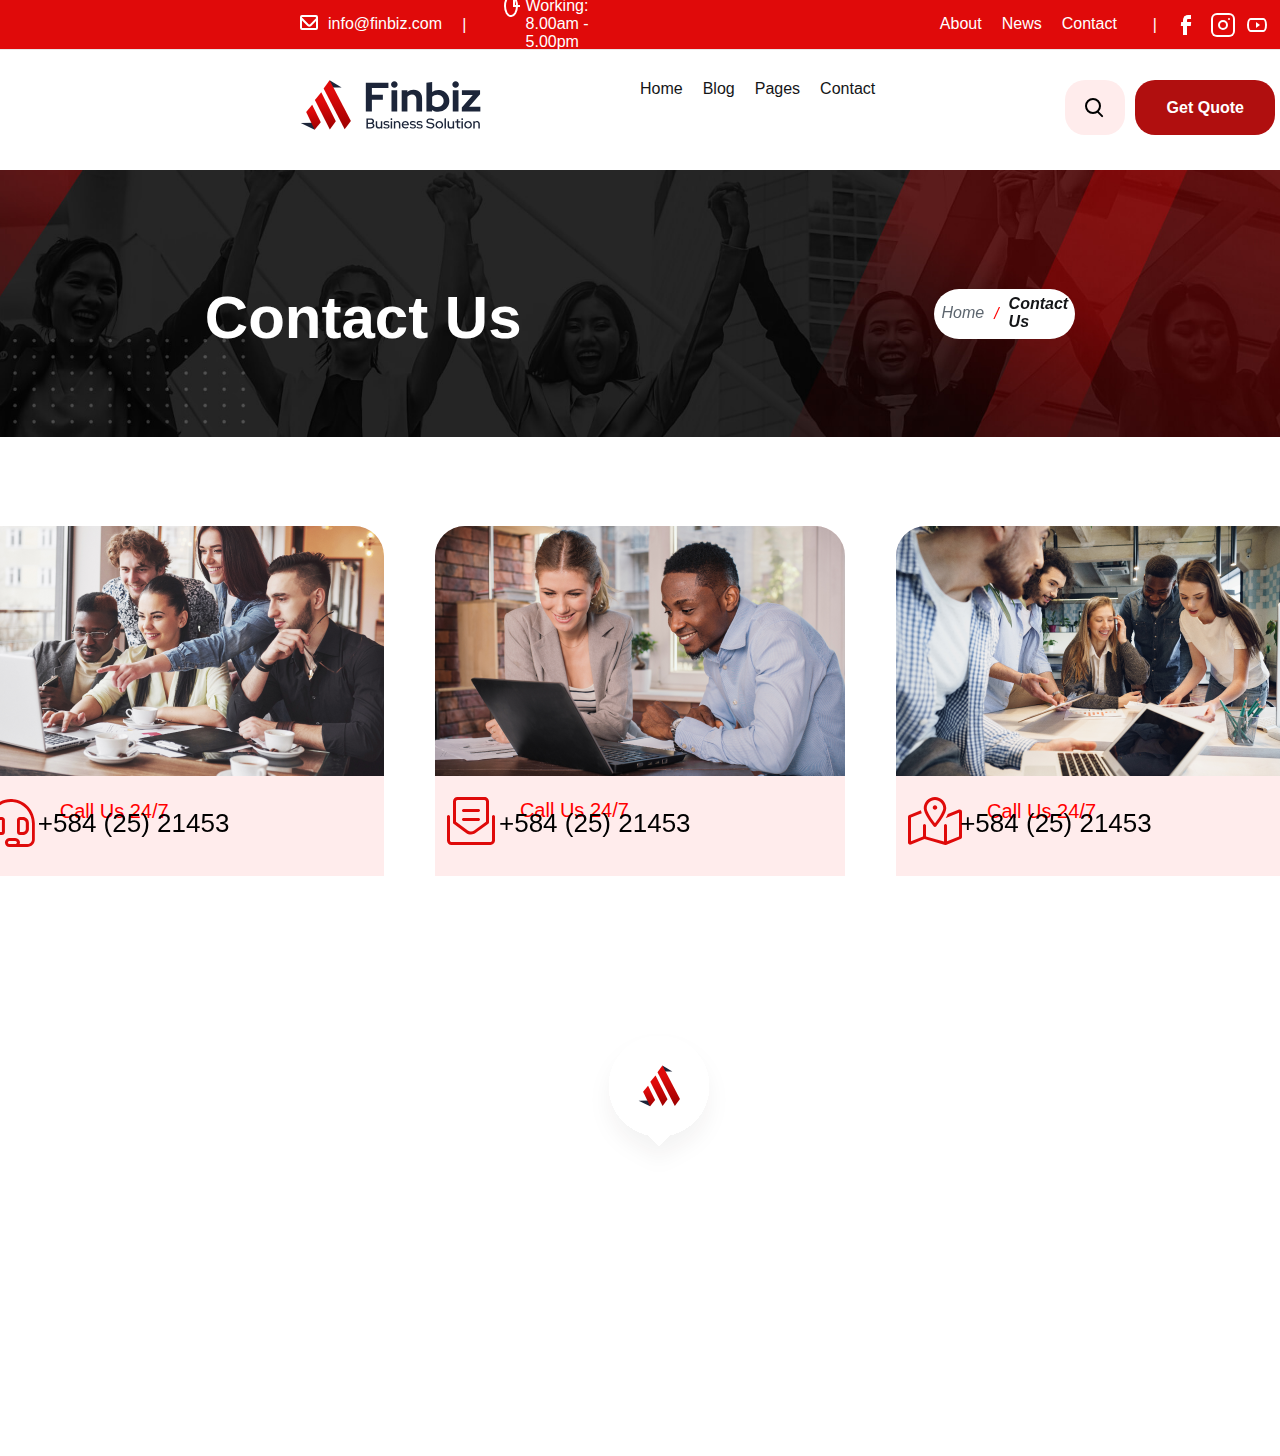
<file: Final Project/Contact.html>
<!DOCTYPE html>
<html lang="en">
  <head>
    <meta charset="UTF-8" />
    <meta name="viewport" content="width=device-width, initial-scale=1.0" />
    <title>Document</title>
    <link rel="stylesheet" href="./Assets/css/Contact.css" />
  </head>
  <body>
    <section class="sec">
      <div class="header1">
        <span class="Hsp"
          ><a href="#" class="gg-mail"></a
          ><a href="#" class="hspa">info@finbiz.com</a></span
        >
        <i class="i1">|</i>
        <span class="Hsp1">
          <a href="#" class="gg-time"></a>
          <a href="#" class="hsp1a">Working: 8.00am - 5.00pm</a>
        </span>
        <span class="Hsp2">
          <a href="#" class="hsp2a">About</a>
          <a href="#" class="hsp2a">News</a>
          <a href="#" class="hsp2a">Contact</a>
        </span>
        <i class="i2">|</i>
        <span class="Hsp3">
          <a href="#" class="gg-facebook"></a>
          <a href="#" class="gg-instagram"></a>
          <a href="#" class="gg-youtube"></a>
        </span>
      </div>
      <div class="header2">
        <header>
          <div class="header3">
            <div class="logo"><img src="./Assets/img/logo-1.svg" alt="" /></div>
            <div class="hnav">
              <ul>
                <li>
                  <span class="Sp1"
                    ><a class="sp1a" href="./Index.html">Home</a></span
                  >
                </li>
                <li>
                  <span class="Sp1"><a class="sp1a" href="">Blog</a></span>
                </li>
                <li>
                  <span class="Sp1"><a class="sp1a" href="">Pages</a></span>
                </li>
                <li>
                  <span class="Sp1"><a class="sp1a" href="">Contact</a></span>
                </li>
              </ul>
            </div>
            <div class="hc">
              <button><i class="gg-search"></i></button>
              <a class="a1" href="#"><p>Get Quote</p></a>
              <button><i class="gg-menu-left"></i></button>
            </div>
          </div>
        </header>
      </div>
      <div class="UndHead">
        <a href="" class="a11">Contact Us</a>
        <img class="im11" src="./Assets/img/01.jpg" alt="" />
        <i
          ><a class="a1" href="">Home</a><span>/</span
          ><a class="a2" href="">Contact Us</a></i
        >
      </div>
    </section>
    <section class="sec2">
      <div class="FP">
        <div class="P1">
          <div class="cont">
            <img class="im1" src="./Assets/img/01.png" alt="" />
          </div>
          <span>
            <img class="im2" src="./Assets/img/01.svg" alt="" />
            <p>Call Us 24/7</p>
            <a href="Tel">+584 (25) 21453</a>
          </span>
        </div>
        <div class="P1">
          <div class="cont">
            <img class="im1" src="./Assets/img/02.png" alt="" />
          </div>
          <span>
            <img class="im2" src="./Assets/img/02.svg" alt="" />
            <p>Call Us 24/7</p>
            <a href="Tel">+584 (25) 21453</a>
          </span>
        </div>
        <div class="P1">
          <div class="cont">
            <img class="im1" src="./Assets/img/03.png" alt="" />
          </div>
          <span>
            <img class="im2" src="./Assets/img/03.svg" alt="" />
            <p>Call Us 24/7</p>
            <a href="Tel">+584 (25) 21453</a>
          </span>
        </div>
      </div>
      <div class="sec1.2">
        <div class="map">
          <img src="./Assets/img/location.svg" alt="">
          <iframe
            src="https://www.google.com/maps/embed?pb=!1m14!1m12!1m3!1d24313.215380891517!2d49.86191205!3d40.3833254!2m3!1f0!2f0!3f0!3m2!1i1024!2i768!4f13.1!5e0!3m2!1sen!2saz!4v1689415106495!5m2!1sen!2saz"
            width="100%"
            height="550"
            style="border: 0"
            allowfullscreen=""
            loading="lazy"
            referrerpolicy="no-referrer-when-downgrade"
          ></iframe>
        </div>
      </div>
    </section>
    
  </body>
</html>
</file>
<file: Final Project/Assets/css/Contact.css>
* {
  margin: 0;
  padding: 0;
  box-sizing: border-box;
}

body {
  font-family: "DM Sans", sans-serif;
}

.header1 {
  background-color: #e00a0a;
  display: flex;
  justify-items: center;
  align-items: center;
  height: 50px;
  width: 100%;
  border-bottom: 1px solid #e8e8e8;
}
.header1 .Hsp {
  display: flex;
  font-weight: 500;
  margin-left: 300px;
  color: white;
}
.header1 .Hsp .hspa {
  text-decoration: none;
  color: white;
}
.header1 .Hsp .hspa::after {
  content: "";
  width: 0px;
  height: 2px;
  display: block;
  background: white;
  transition: 300ms;
}

.Hsp1 {
  display: flex;
  text-decoration: none;
  margin-left: 40px;
}
.Hsp1 a {
  text-decoration: none;
  color: white;
}
.Hsp1 .hsp1a {
  margin-left: 10px;
}
.Hsp1 .hsp1a::after {
  content: "";
  width: 0px;
  height: 2px;
  display: block;
  background: white;
  transition: 300ms;
}

.Hsp1:hover .hsp1a::after {
  width: 100%;
}

.i1 {
  margin-left: 20px;
  color: white;
}

.Hsp:hover .hspa::after {
  width: 100%;
}

.Hsp2 {
  display: flex;
  margin-left: 26%;
}
.Hsp2 a {
  margin: 10px;
  text-decoration: none;
  color: white;
}

.i2 {
  margin-left: 2%;
  color: white;
}

.hsp2a::after {
  content: "";
  width: 0px;
  height: 2px;
  display: block;
  background: white;
  transition: 300ms;
}

.hsp2a:hover:after {
  width: 100%;
}

.gg-time {
  box-sizing: border-box;
  position: relative;
  display: block;
  transform: scale(var(--ggs, 1));
  width: 18px;
  height: 18px;
  border-radius: 100%;
  border: 2px solid transparent;
  box-shadow: 0 0 0 2px currentColor;
}

.gg-time::after {
  content: "";
  display: block;
  box-sizing: border-box;
  position: absolute;
  width: 7px;
  height: 7px;
  border-left: 2px solid;
  border-bottom: 2px solid;
  top: 1px;
  left: 5px;
}

.gg-menu-left {
  transform: scale(var(--ggs, 1));
  margin-right: 10px;
}

.gg-menu-left,
.gg-menu-left::after,
.gg-menu-left::before {
  box-sizing: border-box;
  position: relative;
  display: block;
  width: 20px;
  height: 2px;
  border-radius: 3px;
  background: currentColor;
}

.gg-menu-left::after,
.gg-menu-left::before {
  content: "";
  position: absolute;
  top: -6px;
  width: 10px;
}

.gg-menu-left::after {
  top: 6px;
  width: 14px;
}

.gg-mail,
.gg-mail::after {
  display: block;
  box-sizing: border-box;
  height: 15px;
  border: 2px solid;
}

.gg-mail {
  overflow: hidden;
  transform: scale(var(--ggs, 1));
  position: relative;
  width: 18px;
  border-radius: 2px;
  color: white;
  margin-right: 10px;
}

.gg-mail::after {
  content: "";
  position: absolute;
  border-radius: 3px;
  width: 14px;
  transform: rotate(-45deg);
  bottom: 3px;
}

.header2 {
  display: flex;
}

header {
  position: sticky;
  top: 0;
  width: 100%;
  height: 120px;
}

.header3 {
  padding: 30px 40px;
  display: flex;
  background-color: white;
}
.header3 img {
  position: absolute;
  margin-left: 260px;
  height: 50px;
}

.hnav {
  width: 600px;
  height: 100%;
  margin-left: 600px;
}

ul,
li {
  display: flex;
  list-style: none;
  margin-right: 20px;
}

li a {
  display: block;
  text-decoration: none;
  color: #141517;
}

li a:hover {
  color: #b00f0f;
}

.sp1a::after {
  content: "";
  width: 0px;
  height: 2px;
  display: block;
  background: #ff2020;
  transition: 300ms;
}

.Sp1 {
  display: flex;
}
.Sp1 #gga {
  margin-left: 5px;
}

.Sp1:hover {
  color: #ff2020;
  transition: 0.3s;
}
.Sp1:hover .sp1a {
  color: #ff2020;
  transition: 0.3s;
}
.Sp1:hover .sp1a::after {
  width: 100%;
}
.Sp1:hover #gga {
  display: flex;
  transform: rotate(0.5turn);
  color: #ff2020;
}

.hnav ul {
  display: flex;
  justify-content: space-between;
}

.hc {
  display: flex;
  margin-left: 150px;
}

.hc .a1 {
  display: flex;
  margin-right: 15px;
  background-color: #b00f0f;
  text-decoration: none;
  color: white;
  width: 140px;
  height: 55px;
  border-radius: 20px;
  align-items: center;
  justify-content: center;
  padding-top: 10px;
  font-weight: 700;
}
.hc .a1 p {
  margin-bottom: 10px;
}

.hc a:hover {
  background-color: white;
  color: black;
  transition: 0.3s;
}

.hc button {
  display: flex;
  justify-content: center;
  align-items: center;
  width: 60px;
  height: 55px;
  border-radius: 20px;
  border-color: transparent;
  background-color: #FFECEC;
  margin-right: 10px;
}

.gg-format-left,
.gg-format-left::before {
  display: block;
  box-sizing: border-box;
  height: 2px;
  background: currentColor;
  border-radius: 3px;
  box-shadow: 0 8px 0;
}

.gg-format-left {
  margin-top: -11px;
  transform: scale(var(--ggs, 1));
  width: 16px;
}

.gg-format-left::before {
  content: "";
  position: absolute;
  width: 10px;
  top: 4px;
  left: 0;
}

button:hover {
  color: white;
  background-color: #b00f0f;
  transition: 0.3s;
}

.Hsp3 {
  display: flex;
  align-items: center;
  margin: 1%;
}
.Hsp3 a {
  display: flex;
  text-decoration: none;
  color: white;
  margin: 8px;
}
.Hsp3 a:hover {
  transition: 300ms;
  transform: scale(1.2);
}

.gg-facebook {
  box-sizing: border-box;
  position: relative;
  display: block;
  transform: scale(var(--ggs, 1));
  width: 20px;
  height: 20px;
}

.gg-facebook::after,
.gg-facebook::before {
  content: "";
  display: block;
  position: absolute;
  box-sizing: border-box;
}

.gg-facebook::before {
  width: 8px;
  height: 20px;
  border-left: 4px solid;
  border-top: 4px solid;
  border-top-left-radius: 5px;
  left: 6px;
}

.gg-facebook::after {
  width: 10px;
  height: 4px;
  background: currentColor;
  top: 7px;
  left: 4px;
  transform: skew(-5deg);
}

.gg-instagram {
  box-sizing: border-box;
  position: relative;
  display: block;
  transform: scale(var(--ggs, 1));
  border: 2px solid transparent;
  box-shadow: 0 0 0 2px;
  border-radius: 4px;
  width: 20px;
  height: 20px;
}

.gg-instagram::after,
.gg-instagram::before {
  content: "";
  display: block;
  box-sizing: border-box;
  position: absolute;
}

.gg-instagram::after {
  border: 2px solid;
  left: 3px;
  width: 10px;
  height: 10px;
  border-radius: 100%;
  top: 3px;
}

.gg-instagram::before {
  border-radius: 3px;
  width: 2px;
  height: 2px;
  background: currentColor;
  right: 1px;
  top: 1px;
}

.gg-youtube {
  box-sizing: border-box;
  position: relative;
  display: block;
  transform: scale(var(--ggs, 1));
  width: 16px;
  height: 10px;
  box-shadow: 0 0 0 2px;
  border-radius: 15px 15px 15px 15px/45px 45px 45px 45px;
}

.gg-youtube::before {
  content: "";
  display: block;
  box-sizing: border-box;
  position: absolute;
  left: 7px;
  top: 2px;
  border-left: 4px solid currentColor;
  border-top: 3px solid transparent;
  border-bottom: 3px solid transparent;
}

.UndHead {
  display: flex;
}
.UndHead .a11 {
  text-decoration: none;
  color: white;
  position: absolute;
  margin-top: 8%;
  margin-left: 16%;
  font-size: 60px;
  line-height: 91px;
  font-weight: 700;
  font-family: "Red Hat Display", sans-serif;
}
.UndHead .a11:after {
  content: "";
  width: 0px;
  height: 4px;
  display: block;
  background: red;
  transition: 300ms;
}
.UndHead .a11:hover:after {
  width: 100%;
}
.UndHead i {
  margin-top: 9.3%;
  margin-left: 73%;
  display: flex;
  position: absolute;
  width: 11%;
  height: 5.5%;
  background-color: white;
  justify-content: center;
  align-items: center;
  border-radius: 50px;
}
.UndHead i a {
  margin: 10px;
  color: white;
  text-decoration: none;
}
.UndHead i .a1 {
  color: #5D666F;
}
.UndHead i .a1:hover {
  color: red;
}
.UndHead i .a1:after {
  content: "";
  width: 0px;
  height: 2px;
  display: block;
  background: red;
  transition: 300ms;
}
.UndHead i .a1:hover:after {
  width: 100%;
}
.UndHead i .a2:after {
  content: "";
  width: 0px;
  height: 2px;
  display: block;
  background: red;
  transition: 300ms;
}
.UndHead i .a2:hover:after {
  width: 100%;
}
.UndHead i span {
  color: red;
}
.UndHead i .a2 {
  font-weight: 700;
  color: #141517;
}

.im11 {
  width: 100%;
}

.gg-search {
  box-sizing: border-box;
  position: relative;
  display: block;
  transform: scale(var(--ggs, 1));
  width: 16px;
  height: 16px;
  border: 2px solid;
  border-radius: 100%;
  margin-left: -4px;
  margin-top: -4px;
}

.gg-search::after {
  content: "";
  display: block;
  box-sizing: border-box;
  position: absolute;
  border-radius: 3px;
  width: 2px;
  height: 8px;
  background: currentColor;
  transform: rotate(-45deg);
  top: 10px;
  left: 12px;
}

.FP {
  display: flex;
  justify-content: center;
  margin-top: 5%;
}

.P1 {
  background-color: #FFECEC;
  width: 410px;
  height: 350px;
  border-top-left-radius: 30px;
  border-top-right-radius: 30px;
  margin: 2%;
}
.P1 .im1 {
  border: 0;
  vertical-align: middle;
  max-width: 100%;
  height: auto;
}
.P1 span {
  display: flex;
}
.P1 span p {
  display: flex;
  color: red;
  margin-left: 6%;
  align-items: center;
  font-weight: 500;
  font-size: 20px;
}
.P1 span .im2 {
  display: flex;
  margin-top: 5%;
  margin-left: 3%;
}
.P1 span a {
  margin-top: 2.5%;
  margin-left: 5%;
  color: black;
  position: absolute;
  text-decoration: none;
  font-size: 26px;
  font-weight: 600px;
}
.P1 span a:hover {
  color: red;
}
.P1 .cont {
  overflow: hidden;
  width: 410px;
  height: 250px;
  border-top-left-radius: 30px;
  border-top-right-radius: 30px;
}

.cont:hover .im1 {
  transform: scale(1.2);
  transition: 300ms;
}

.map img {
  position: absolute;
  margin-left: 46%;
  margin-top: 10%;
}/*# sourceMappingURL=Contact.css.map */
</file>
